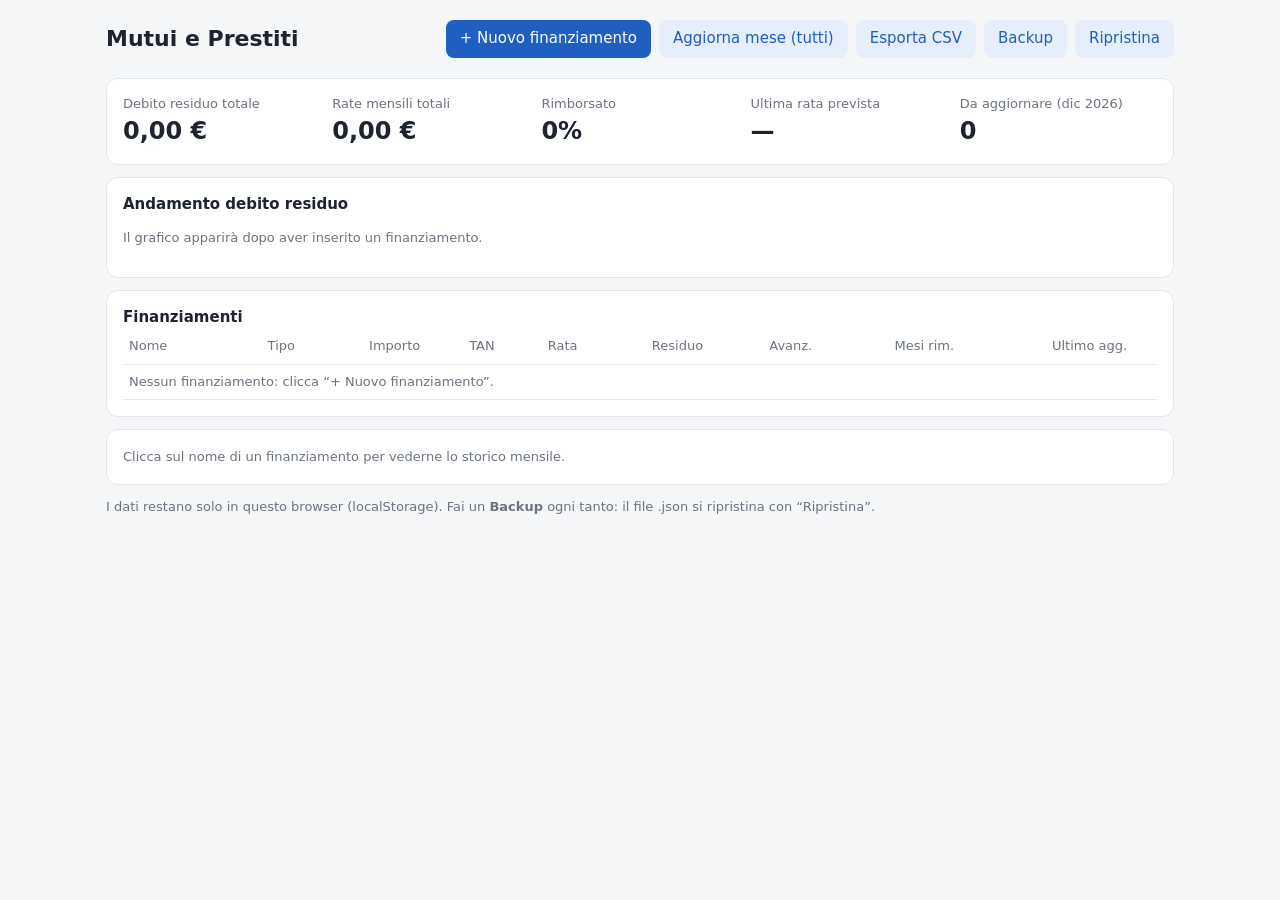
<file: mutui-prestiti/index.html>
<!doctype html>
<html lang="it">
<head>
<meta charset="utf-8">
<meta name="viewport" content="width=device-width, initial-scale=1">
<title>Mutui e Prestiti</title>
<style>
  :root{
    --bg:#f5f6f8; --card:#fff; --ink:#1d2430; --muted:#6b7480; --line:#e3e6eb;
    --acc:#1f5fbf; --acc2:#e6eefb; --ok:#1d8a4e; --warn:#b5651d; --danger:#c0392b;
  }
  @media (prefers-color-scheme: dark){
    :root:not([data-theme="light"]){
      --bg:#14171c; --card:#1d2128; --ink:#e7eaee; --muted:#9aa3ad; --line:#2d333c;
      --acc:#6aa3ff; --acc2:#1f2b40; --ok:#4cc38a; --warn:#e0a060; --danger:#ff7b6b;
    }
  }
  *{box-sizing:border-box}
  body{margin:0;background:var(--bg);color:var(--ink);font:15px/1.45 system-ui,-apple-system,"Segoe UI",Roboto,sans-serif}
  header{padding:20px 16px 8px;max-width:1100px;margin:auto;display:flex;flex-wrap:wrap;gap:12px;align-items:center;justify-content:space-between}
  h1{font-size:22px;margin:0}
  main{max-width:1100px;margin:auto;padding:0 16px 40px}
  .card{background:var(--card);border:1px solid var(--line);border-radius:12px;padding:16px;margin:12px 0}
  .kpis{display:grid;grid-template-columns:repeat(auto-fit,minmax(180px,1fr));gap:12px}
  .kpi .l{color:var(--muted);font-size:13px}
  .kpi .v{font-size:24px;font-weight:650;font-variant-numeric:tabular-nums}
  button,.btn{background:var(--acc);color:#fff;border:0;border-radius:8px;padding:8px 14px;font:inherit;cursor:pointer}
  button.sec{background:var(--acc2);color:var(--acc)}
  button.del{background:transparent;color:var(--danger);padding:4px 8px}
  button.link{background:transparent;color:var(--acc);padding:4px 8px}
  .row{display:flex;flex-wrap:wrap;gap:8px;align-items:center}
  table{width:100%;border-collapse:collapse;font-variant-numeric:tabular-nums}
  th,td{padding:8px 6px;border-bottom:1px solid var(--line);text-align:right;white-space:nowrap}
  th:first-child,td:first-child{text-align:left}
  th{color:var(--muted);font-weight:500;font-size:13px}
  .scroll{overflow-x:auto}
  .bar{height:6px;background:var(--line);border-radius:3px;overflow:hidden;min-width:80px}
  .bar>i{display:block;height:100%;background:var(--ok)}
  .tag{font-size:12px;padding:2px 8px;border-radius:10px;background:var(--acc2);color:var(--acc)}
  .warn{color:var(--warn)}
  dialog{border:1px solid var(--line);border-radius:12px;background:var(--card);color:var(--ink);max-width:520px;width:calc(100% - 32px)}
  dialog::backdrop{background:#0007}
  form.grid{display:grid;grid-template-columns:1fr 1fr;gap:10px}
  form.grid label{display:flex;flex-direction:column;font-size:13px;color:var(--muted);gap:4px}
  form.grid .full{grid-column:1/-1}
  input,select{font:inherit;padding:7px 9px;border:1px solid var(--line);border-radius:7px;background:var(--bg);color:var(--ink)}
  .muted{color:var(--muted);font-size:13px}
  svg text{fill:var(--muted);font-size:11px}
  .legend{display:flex;flex-wrap:wrap;gap:12px;font-size:13px;color:var(--muted)}
  .legend span::before{content:"";display:inline-block;width:10px;height:10px;border-radius:2px;background:var(--c);margin-right:5px}
</style>
</head>
<body>
<header>
  <h1>Mutui e Prestiti</h1>
  <div class="row">
    <button id="btnNew">+ Nuovo finanziamento</button>
    <button class="sec" id="btnAll">Aggiorna mese (tutti)</button>
    <button class="sec" id="btnCsv">Esporta CSV</button>
    <button class="sec" id="btnBak">Backup</button>
    <label class="btn sec" style="background:var(--acc2);color:var(--acc)">Ripristina<input type="file" id="fileImp" accept=".json" hidden></label>
  </div>
</header>

<main>
  <section class="card kpis" id="kpis"></section>

  <section class="card">
    <div class="row" style="justify-content:space-between"><strong>Andamento debito residuo</strong><div class="legend" id="legend"></div></div>
    <div id="chart"></div>
  </section>

  <section class="card scroll">
    <strong>Finanziamenti</strong>
    <table id="tLoans"></table>
  </section>

  <section class="card scroll" id="secStorico"></section>
  <p class="muted">I dati restano solo in questo browser (localStorage). Fai un <b>Backup</b> ogni tanto: il file .json si ripristina con “Ripristina”.</p>
</main>

<!-- Dialog finanziamento -->
<dialog id="dLoan">
  <form method="dialog" class="grid" id="fLoan">
    <strong class="full" id="dLoanTitle">Nuovo finanziamento</strong>
    <label class="full">Nome<input name="nome" required placeholder="es. Mutuo casa"></label>
    <label>Tipo<select name="tipo"><option>Mutuo</option><option>Prestito</option><option>Auto</option><option>Altro</option></select></label>
    <label>Importo iniziale (€)<input name="importo" type="number" step="0.01" min="0" required></label>
    <label>TAN annuo (%)<input name="tan" type="number" step="0.001" min="0" required></label>
    <label>Durata (mesi)<input name="mesi" type="number" min="1" required></label>
    <label>Mese prima rata<input name="inizio" type="month" required></label>
    <label>Rata (€) <span class="muted">vuoto = calcolata</span><input name="rata" type="number" step="0.01" min="0"></label>
    <div class="full row" style="justify-content:flex-end">
      <button class="sec" value="cancel" formnovalidate>Annulla</button><button value="ok">Salva</button>
    </div>
  </form>
</dialog>

<!-- Dialog aggiornamento mensile -->
<dialog id="dUpd">
  <form method="dialog" class="grid" id="fUpd">
    <strong class="full" id="dUpdTitle">Aggiorna residuo</strong>
    <label>Mese<input name="mese" type="month" required></label>
    <label>Debito residuo (€)<input name="residuo" type="number" step="0.01" min="0" required></label>
    <label>Rata pagata (€)<input name="rata" type="number" step="0.01" min="0"></label>
    <label>Estinzione parziale (€)<input name="extra" type="number" step="0.01" min="0"></label>
    <label class="full">Note<input name="note"></label>
    <p class="full muted" id="updHint"></p>
    <div class="full row" style="justify-content:flex-end">
      <button class="sec" value="cancel" formnovalidate>Annulla</button><button value="ok">Salva</button>
    </div>
  </form>
</dialog>

<script>
const KEY = 'mutuiPrestiti.v1';
const COLORS = ['#1f77b4','#e8743b','#19a979','#945ecf','#d64e7a','#8a8f2b','#13a4b4'];
const eur = n => (n ?? 0).toLocaleString('it-IT',{style:'currency',currency:'EUR',useGrouping:'always'});
const $ = s => document.querySelector(s);

let db = load();
let selected = null;

function load(){ try{ return JSON.parse(localStorage.getItem(KEY)) || {loans:[]}; }catch{ return {loans:[]}; } }
function save(){ try{ localStorage.setItem(KEY, JSON.stringify(db)); }catch(e){ alert('Salvataggio non riuscito: '+e.message); } render(); }

// --- utilità mesi "YYYY-MM"
const ym = d => d.getFullYear()+'-'+String(d.getMonth()+1).padStart(2,'0');
const thisMonth = () => ym(new Date());
const addM = (m,k) => { const [y,mo]=m.split('-').map(Number); return ym(new Date(y,mo-1+k,1)); };
const diffM = (a,b) => { const [y1,m1]=a.split('-').map(Number), [y2,m2]=b.split('-').map(Number); return (y2-y1)*12+(m2-m1); };
const fmtM = m => { const [y,mo]=m.split('-').map(Number); return new Date(y,mo-1,1).toLocaleDateString('it-IT',{month:'short',year:'numeric'}); };

// --- matematica ammortamento francese
const iM = l => l.tan/1200;
function rataTeorica(l){
  if (l.rata) return +l.rata;
  const i=iM(l), n=+l.mesi, P=+l.importo;
  return i===0 ? P/n : P*i/(1-Math.pow(1+i,-n));
}
// residuo dopo k rate partendo da P
function resDopo(P,i,R,k){ return i===0 ? Math.max(0,P-R*k) : Math.max(0, P*Math.pow(1+i,k) - R*(Math.pow(1+i,k)-1)/i); }
// rata pagata nel mese m => residuo teorico a fine mese m
function residuoTeorico(l,m){
  const k = Math.min(Math.max(diffM(l.inizio,m)+1,0), +l.mesi);
  return resDopo(+l.importo, iM(l), rataTeorica(l), k);
}
function ultimaReg(l){ return [...(l.reg||[])].sort((a,b)=>a.mese<b.mese?-1:1).pop(); }
// residuo attuale: ultima registrazione, proiettata al mese corrente se più vecchia
function residuoAl(l,m){
  const u = (l.reg||[]).filter(x=>x.mese<=m).sort((a,b)=>a.mese<b.mese?-1:1).pop();
  if (!u) return residuoTeorico(l,m);
  return resDopo(u.residuo, iM(l), rataTeorica(l), diffM(u.mese,m));
}
// mesi rimanenti dal residuo attuale
function mesiRimanenti(l){
  let r = residuoAl(l,thisMonth()), i=iM(l), R=rataTeorica(l), k=0;
  if (R<=r*i) return Infinity;
  while (r>0.005 && k<1200){ r = r*(1+i)-R; k++; }
  return k;
}

// --- render
function render(){
  const m = thisMonth();
  const L = db.loans;
  const totRes = L.reduce((s,l)=>s+residuoAl(l,m),0);
  const totIni = L.reduce((s,l)=>s+ +l.importo,0);
  const totRata = L.filter(l=>residuoAl(l,m)>0.005).reduce((s,l)=>s+rataTeorica(l),0);
  const fine = L.length ? L.map(l=>addM(m,mesiRimanenti(l))).sort().pop() : null;
  const daAgg = L.filter(l=>{const u=ultimaReg(l); return !u || u.mese<m;}).length;

  $('#kpis').innerHTML = `
    <div class="kpi"><div class="l">Debito residuo totale</div><div class="v">${eur(totRes)}</div></div>
    <div class="kpi"><div class="l">Rate mensili totali</div><div class="v">${eur(totRata)}</div></div>
    <div class="kpi"><div class="l">Rimborsato</div><div class="v">${totIni?Math.round((1-totRes/totIni)*100):0}%</div></div>
    <div class="kpi"><div class="l">Ultima rata prevista</div><div class="v">${fine&&!fine.includes('NaN')?fmtM(fine):'—'}</div></div>
    <div class="kpi"><div class="l">Da aggiornare (${fmtM(m)})</div><div class="v ${daAgg?'warn':''}">${daAgg}</div></div>`;

  $('#tLoans').innerHTML = `<tr><th>Nome</th><th>Tipo</th><th>Importo</th><th>TAN</th><th>Rata</th><th>Residuo</th><th>Avanz.</th><th>Mesi rim.</th><th>Ultimo agg.</th><th></th></tr>` +
    (L.length? L.map((l,ix)=>{
      const r=residuoAl(l,m), u=ultimaReg(l), p=Math.min(100,Math.max(0,(1-r/l.importo)*100)), mr=mesiRimanenti(l);
      return `<tr>
        <td><span style="color:${COLORS[ix%COLORS.length]}">●</span> <button class="link" onclick="sel('${l.id}')">${esc(l.nome)}</button></td>
        <td><span class="tag">${l.tipo}</span></td>
        <td>${eur(+l.importo)}</td><td>${(+l.tan).toLocaleString('it-IT')}%</td><td>${eur(rataTeorica(l))}</td>
        <td><b>${eur(r)}</b></td>
        <td><div class="bar" title="${p.toFixed(1)}%"><i style="width:${p}%"></i></div></td>
        <td>${mr===Infinity?'∞':mr}</td>
        <td class="${!u||u.mese<m?'warn':''}">${u?fmtM(u.mese):'mai'}</td>
        <td><button class="sec" onclick="openUpd('${l.id}')">Aggiorna</button>
            <button class="link" onclick="openLoan('${l.id}')">Modifica</button>
            <button class="del" onclick="delLoan('${l.id}')">✕</button></td></tr>`;
    }).join('') : `<tr><td colspan="10" class="muted">Nessun finanziamento: clicca “+ Nuovo finanziamento”.</td></tr>`);

  renderStorico(); renderChart();
}

function renderStorico(){
  const l = db.loans.find(x=>x.id===selected);
  if (!l){ $('#secStorico').innerHTML = `<span class="muted">Clicca sul nome di un finanziamento per vederne lo storico mensile.</span>`; return; }
  const reg=[...(l.reg||[])].sort((a,b)=>a.mese<b.mese?1:-1);
  $('#secStorico').innerHTML = `<div class="row" style="justify-content:space-between"><strong>Storico — ${esc(l.nome)}</strong><button class="sec" onclick="openUpd('${l.id}')">+ Registra mese</button></div>
  <table><tr><th>Mese</th><th>Residuo reale</th><th>Residuo da piano</th><th>Scostamento</th><th>Rata pagata</th><th>Estinz. parziale</th><th>Note</th><th></th></tr>
  ${reg.length?reg.map(r=>{const t=residuoTeorico(l,r.mese), d=r.residuo-t;
    return `<tr><td>${fmtM(r.mese)}</td><td>${eur(r.residuo)}</td><td>${eur(t)}</td><td class="${Math.abs(d)>1?'warn':''}">${eur(d)}</td>
    <td>${r.rata!=null?eur(r.rata):''}</td><td>${r.extra?eur(r.extra):''}</td><td style="text-align:left">${esc(r.note||'')}</td>
    <td><button class="del" onclick="delReg('${l.id}','${r.mese}')">✕</button></td></tr>`}).join('')
   :`<tr><td colspan="8" class="muted">Nessuna registrazione.</td></tr>`}</table>`;
}

function renderChart(){
  const L=db.loans, el=$('#chart');
  if(!L.length){ el.innerHTML='<p class="muted">Il grafico apparirà dopo aver inserito un finanziamento.</p>'; $('#legend').innerHTML=''; return; }
  const start = L.map(l=>addM(l.inizio,-1)).sort()[0];
  const end = L.map(l=>addM(thisMonth(),Math.min(mesiRimanenti(l),600))).sort().pop();
  const N = diffM(start,end)+1;
  const series = L.map(l=>{ const pts=[]; for(let k=0;k<N;k++){ const mm=addM(start,k); pts.push(mm<addM(l.inizio,-1)?0:(mm<=thisMonth()? valStor(l,mm) : residuoAl(l,mm))); } return pts; });
  const tot = Array.from({length:N},(_,k)=>series.reduce((s,a)=>s+a[k],0));
  const W=1000,H=260,pl=70,pb=24,pt=10, max=Math.max(...tot)*1.05||1;
  const x=k=>pl+(W-pl-10)*k/Math.max(1,N-1), y=v=>pt+(H-pt-pb)*(1-v/max);
  const path=a=>a.map((v,k)=>(k?'L':'M')+x(k).toFixed(1)+','+y(v).toFixed(1)).join('');
  const kNow=diffM(start,thisMonth());
  let g='';
  for(let t=0;t<=4;t++){const v=max*t/4; g+=`<line x1="${pl}" x2="${W-10}" y1="${y(v)}" y2="${y(v)}" stroke="var(--line)"/><text x="${pl-6}" y="${y(v)+4}" text-anchor="end">${Math.round(v/1000).toLocaleString('it-IT')}k</text>`;}
  const step=Math.max(1,Math.ceil(N/8)); for(let k=0;k<N;k+=step) g+=`<text x="${x(k)}" y="${H-6}" text-anchor="middle">${fmtM(addM(start,k))}</text>`;
  if(kNow>=0&&kNow<N) g+=`<line x1="${x(kNow)}" x2="${x(kNow)}" y1="${pt}" y2="${H-pb}" stroke="var(--muted)" stroke-dasharray="4 4"/><text x="${x(kNow)+4}" y="${pt+10}">oggi</text>`;
  g+=series.map((s,i)=>`<path d="${path(s)}" fill="none" stroke="${COLORS[i%COLORS.length]}" stroke-width="2"/>`).join('');
  if(L.length>1) g+=`<path d="${path(tot)}" fill="none" stroke="var(--ink)" stroke-width="2.5"/>`;
  el.innerHTML=`<svg viewBox="0 0 ${W} ${H}" width="100%" role="img" aria-label="Debito residuo nel tempo">${g}</svg>`;
  $('#legend').innerHTML = L.map((l,i)=>`<span style="--c:${COLORS[i%COLORS.length]}">${esc(l.nome)}</span>`).join('')+(L.length>1?`<span style="--c:var(--ink)">Totale</span>`:'');
}
// valore storico: registrazione se presente, altrimenti piano
function valStor(l,m){ const r=(l.reg||[]).find(x=>x.mese===m); if(r) return r.residuo; return m<l.inizio? +l.importo : residuoAl(l,m); }

// --- azioni
const uid=()=>Math.random().toString(36).slice(2,9);
const esc=s=>String(s).replace(/[&<>"']/g,c=>({'&':'&amp;','<':'&lt;','>':'&gt;','"':'&quot;',"'":'&#39;'}[c]));
let editId=null, updId=null;

function openLoan(id){
  editId=id||null; const f=$('#fLoan'); f.reset();
  $('#dLoanTitle').textContent = id?'Modifica finanziamento':'Nuovo finanziamento';
  if(id){ const l=db.loans.find(x=>x.id===id); for(const k of ['nome','tipo','importo','tan','mesi','inizio','rata']) f[k].value=l[k]??''; }
  else f.inizio.value=thisMonth();
  $('#dLoan').showModal();
}
$('#dLoan').addEventListener('close',()=>{
  if($('#dLoan').returnValue!=='ok') return;
  const f=$('#fLoan'), o={nome:f.nome.value.trim(),tipo:f.tipo.value,importo:+f.importo.value,tan:+f.tan.value,mesi:+f.mesi.value,inizio:f.inizio.value,rata:f.rata.value?+f.rata.value:null};
  if(editId) Object.assign(db.loans.find(x=>x.id===editId),o); else db.loans.push({id:uid(),reg:[],...o});
  save();
});
function delLoan(id){ const l=db.loans.find(x=>x.id===id); if(confirm(`Eliminare "${l.nome}" e tutto il suo storico?`)){ db.loans=db.loans.filter(x=>x.id!==id); if(selected===id) selected=null; save(); } }
function sel(id){ selected=id; renderStorico(); $('#secStorico').scrollIntoView({behavior:'smooth'}); }

function openUpd(id){
  updId=id; const l=db.loans.find(x=>x.id===id), f=$('#fUpd'); f.reset();
  const m=thisMonth(); f.mese.value=m;
  const ex=(l.reg||[]).find(r=>r.mese===m);
  f.residuo.value=(ex?ex.residuo:residuoAl(l,m)).toFixed(2);
  f.rata.value=(ex?.rata ?? rataTeorica(l)).toFixed(2); f.extra.value=ex?.extra||''; f.note.value=ex?.note||'';
  $('#dUpdTitle').textContent='Aggiorna residuo — '+l.nome;
  $('#updHint').textContent='Valore proposto calcolato dal piano. Correggilo con quello dell’estratto conto della banca se diverso.';
  $('#dUpd').showModal();
}
$('#fUpd').mese.addEventListener('change',e=>{ const l=db.loans.find(x=>x.id===updId); const ex=(l.reg||[]).find(r=>r.mese===e.target.value); $('#fUpd').residuo.value=(ex?ex.residuo:residuoAl(l,e.target.value)).toFixed(2); });
$('#dUpd').addEventListener('close',()=>{
  if($('#dUpd').returnValue!=='ok') return;
  const f=$('#fUpd'), l=db.loans.find(x=>x.id===updId);
  l.reg=(l.reg||[]).filter(r=>r.mese!==f.mese.value);
  l.reg.push({mese:f.mese.value,residuo:+f.residuo.value,rata:f.rata.value?+f.rata.value:null,extra:f.extra.value?+f.extra.value:0,note:f.note.value});
  selected=l.id; save();
});
function delReg(id,m){ const l=db.loans.find(x=>x.id===id); if(confirm('Eliminare la registrazione di '+fmtM(m)+'?')){ l.reg=l.reg.filter(r=>r.mese!==m); save(); } }

$('#btnNew').onclick=()=>openLoan();
$('#btnAll').onclick=()=>{
  const m=thisMonth(); const todo=db.loans.filter(l=>!(l.reg||[]).some(r=>r.mese===m));
  if(!todo.length) return alert('Tutti i finanziamenti sono già aggiornati per '+fmtM(m)+'.');
  if(!confirm(`Registrare per ${fmtM(m)} il residuo da piano su ${todo.length} finanziamenti?\n(Poi puoi correggere i singoli valori.)`)) return;
  todo.forEach(l=>{ l.reg=l.reg||[]; l.reg.push({mese:m,residuo:+residuoAl(l,m).toFixed(2),rata:+rataTeorica(l).toFixed(2),extra:0,note:'auto'}); });
  save();
};
function download(name,text,type){ const a=document.createElement('a'); a.href=URL.createObjectURL(new Blob([text],{type})); a.download=name; a.click(); setTimeout(()=>URL.revokeObjectURL(a.href),1000); }
$('#btnBak').onclick=()=>download(`mutui-prestiti-backup-${thisMonth()}.json`,JSON.stringify(db,null,2),'application/json');
$('#btnCsv').onclick=()=>{
  const n=v=>v==null||v===''?'':String((+v).toFixed(2)).replace('.',',');
  const rows=[['Finanziamento','Tipo','Mese','Residuo reale','Residuo da piano','Rata pagata','Estinzione parziale','Note']];
  db.loans.forEach(l=>[...(l.reg||[])].sort((a,b)=>a.mese<b.mese?-1:1).forEach(r=>rows.push([l.nome,l.tipo,r.mese,n(r.residuo),n(residuoTeorico(l,r.mese)),n(r.rata),n(r.extra),r.note||''])));
  download(`mutui-prestiti-${thisMonth()}.csv`,'﻿'+rows.map(r=>r.map(c=>`"${String(c).replace(/"/g,'""')}"`).join(';')).join('\r\n'),'text/csv');
};
$('#fileImp').onchange=async e=>{
  const f=e.target.files[0]; if(!f) return;
  try{ const d=JSON.parse(await f.text()); if(!Array.isArray(d.loans)) throw new Error('formato non valido');
    if(confirm('Sostituire i dati attuali con quelli del backup?')){ db=d; save(); } }
  catch(err){ alert('Impossibile leggere il backup: '+err.message); }
  e.target.value='';
};

render();
</script>
</body>
</html>
</file>
